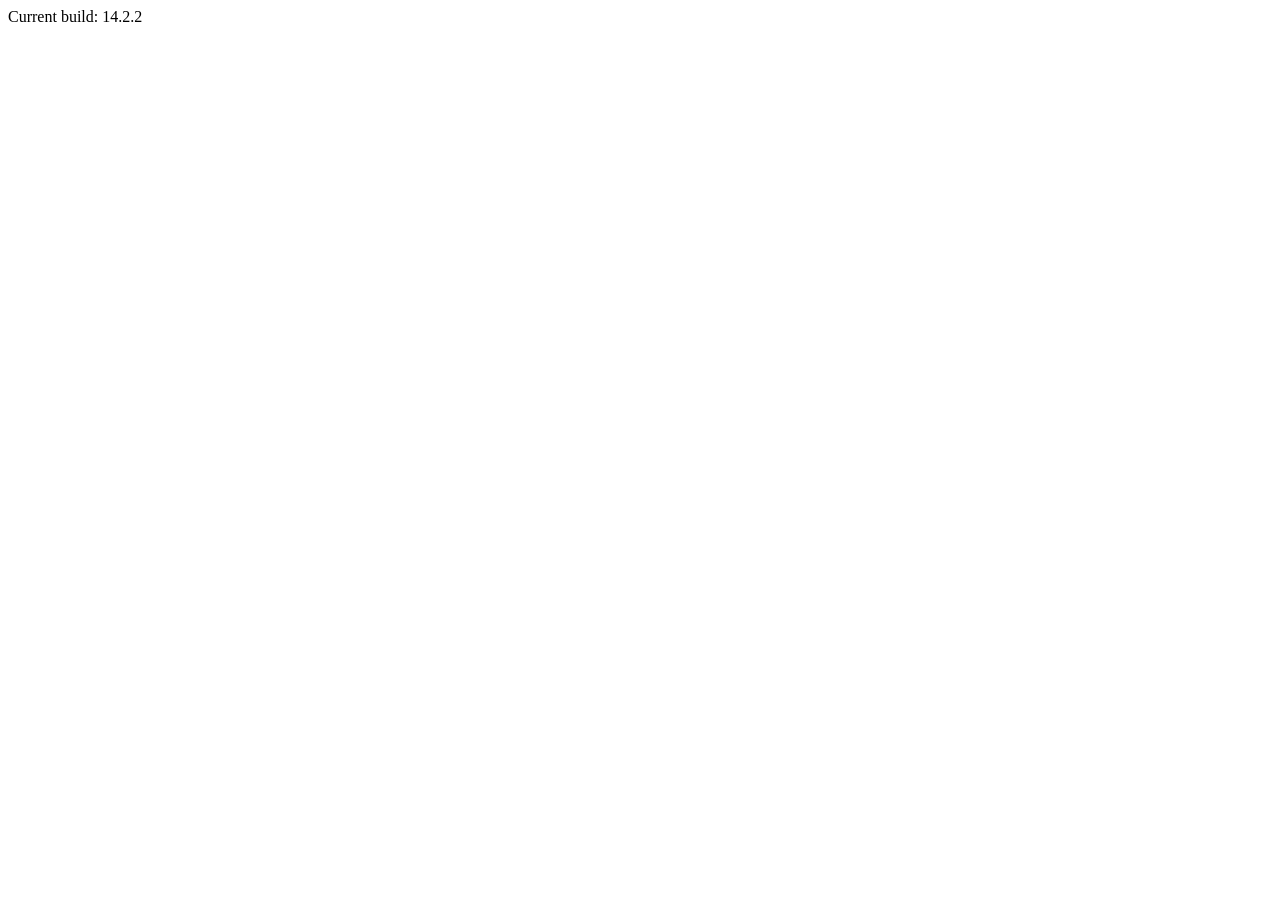
<file: src/index.html>
<!doctype html>
<html lang="en">
<head>
  <meta charset="utf-8">
  <title>Table with pagination</title>
  <base href="/">
  <meta name="viewport" content="width=device-width, initial-scale=1">
  <link rel="preconnect" href="https://fonts.gstatic.com">
  <link href="https://fonts.googleapis.com/css2?family=Roboto:wght@300;400;500&display=swap" rel="stylesheet">
  <link href="https://fonts.googleapis.com/icon?family=Material+Icons" rel="stylesheet">
</head>
<body class="mat-typography mat-app-background">
  <table-pagination-example></table-pagination-example>
  <span class="version-info">Current build: 14.2.2</span>
</body>
</html>
</file>
